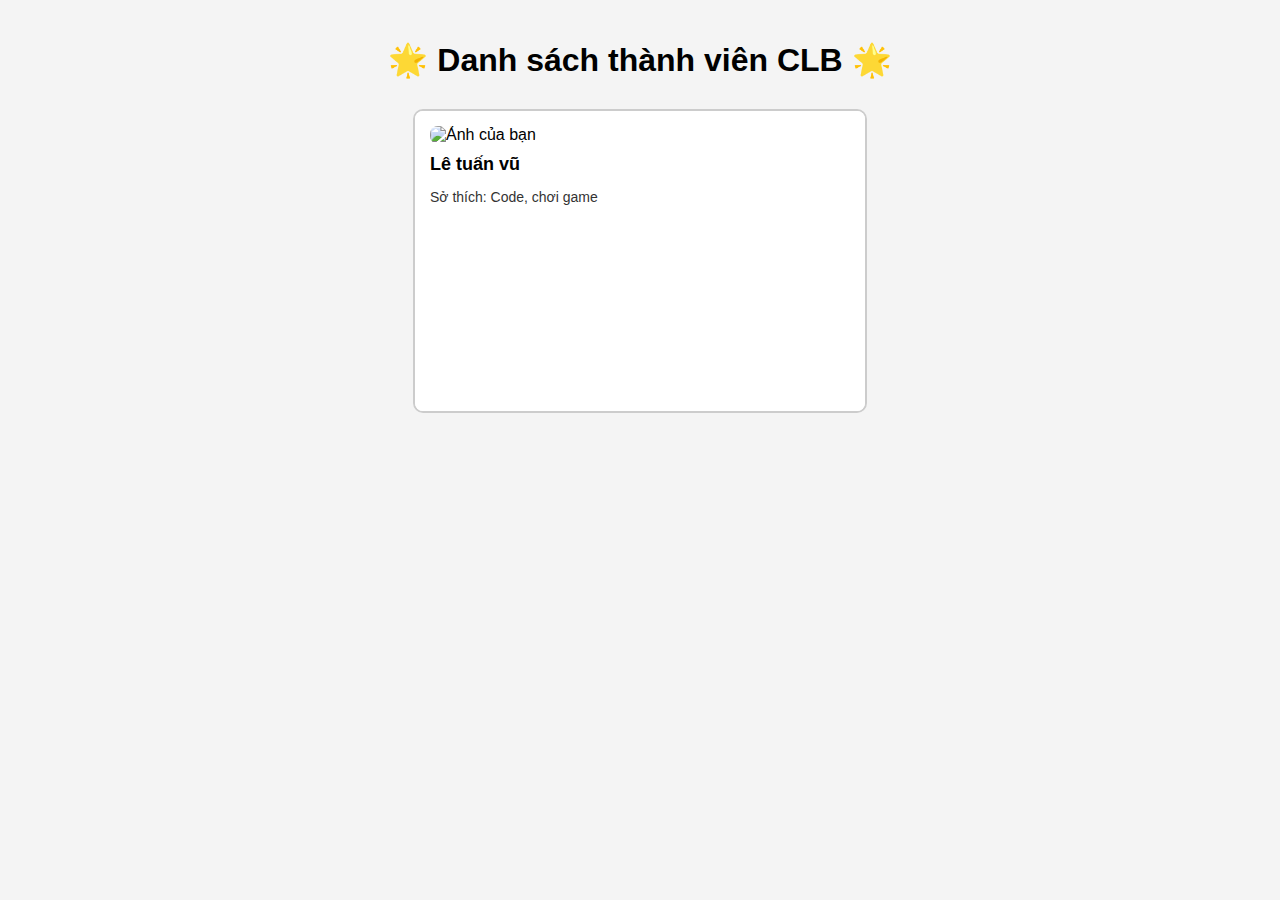
<file: index.html>
<!DOCTYPE html>
<html lang="vi">
<head>
  <meta charset="UTF-8">
  <title>Thành viên CLB</title>
  <link rel="stylesheet" href="main.css">
</head>
<body>
  <h1>🌟 Danh sách thành viên CLB 🌟</h1>

  <div class="members">
    <!-- Mỗi người thêm 1 dòng embed như dưới -->
    <div class="member-card" data-src="pages/tuanvu.html">
        <iframe src="cards/tuanvu.html" scrolling="no"></iframe>
    </div>
    <!-- Các thành viên khác thêm iframe của họ ở đây -->
  </div>

  <!-- Khung modal ẩn, chứa iframe phóng to -->
    <div class="modal hidden">
        <div id="modal-content">
            <button id="close-modal">✖</button>
            <iframe id="modal-iframe" src=""></iframe>
        </div>
    </div>



    <script>
        const modal = document.querySelector('.modal');
        const modalIframe = document.getElementById('modal-iframe');
        const closeBtn = document.getElementById('close-modal');

        // Bắt sự kiện click từ div bọc ngoài iframe
        document.querySelectorAll('.member-card').forEach(card => {
            card.addEventListener('click', () => {
            const src = card.getAttribute('data-src');
            modal.classList.remove('hidden');
            modalIframe.src = src;
            });
        });

        // Đóng modal
        closeBtn.addEventListener('click', () => {
            modal.classList.add('hidden');
            modalIframe.src = '';
        });
    </script>

</body>
</html>
</file>
<file: main.css>
body {
  font-family: sans-serif;
  text-align: center;
  background: #f4f4f4;
  margin: 0;
  padding: 20px;
}

.members {
  display: flex;
  flex-wrap: wrap;
  justify-content: center;
  gap: 20px;
  margin-top: 30px;
}

.member-card {
  width: 450px;
  height: 300px;
  border-radius: 10px;
  overflow: hidden;
  border: 2px solid #ccc;
  background: white;
  transition: transform 0.3s ease, box-shadow 0.3s ease;
  cursor: pointer;
}

.member-card:hover {
  transform: scale(1.05);
  box-shadow: 0 8px 16px rgba(0, 0, 0, 0.2);
  z-index: 1;
}

.member-card iframe {
  width: 100%;
  height: 100%;
  border: none;
  pointer-events: none; /* Không bắt sự kiện ở iframe để đảm bảo div nhận click */
}



/* Modal overlay */
.modal {
  position: fixed;
  top: 0;
  left: 0;
  width: 100vw;
  height: 100vh;
  background: rgba(0, 0, 0, 0.6);
  display: flex;
  align-items: center;
  justify-content: center;
  z-index: 999;
}

/* Ẩn mặc định */
.modal.hidden {
  display: none;
}

/* Modal content with large iframe */
#modal-content {
  position: relative;
  width: 90%;
  height: 90%;
  background: white;
  border-radius: 10px;
  overflow: hidden;
  box-shadow: 0 0 20px rgba(0,0,0,0.5);
}

#modal-iframe {
  width: 100%;
  height: 100%;
  border: none;
}

/* Close button */
#close-modal {
  position: absolute;
  top: 8px;
  right: 12px;
  background: crimson;
  color: white;
  border: none;
  border-radius: 50%;
  width: 32px;
  height: 32px;
  font-size: 18px;
  cursor: pointer;
}
</file>
